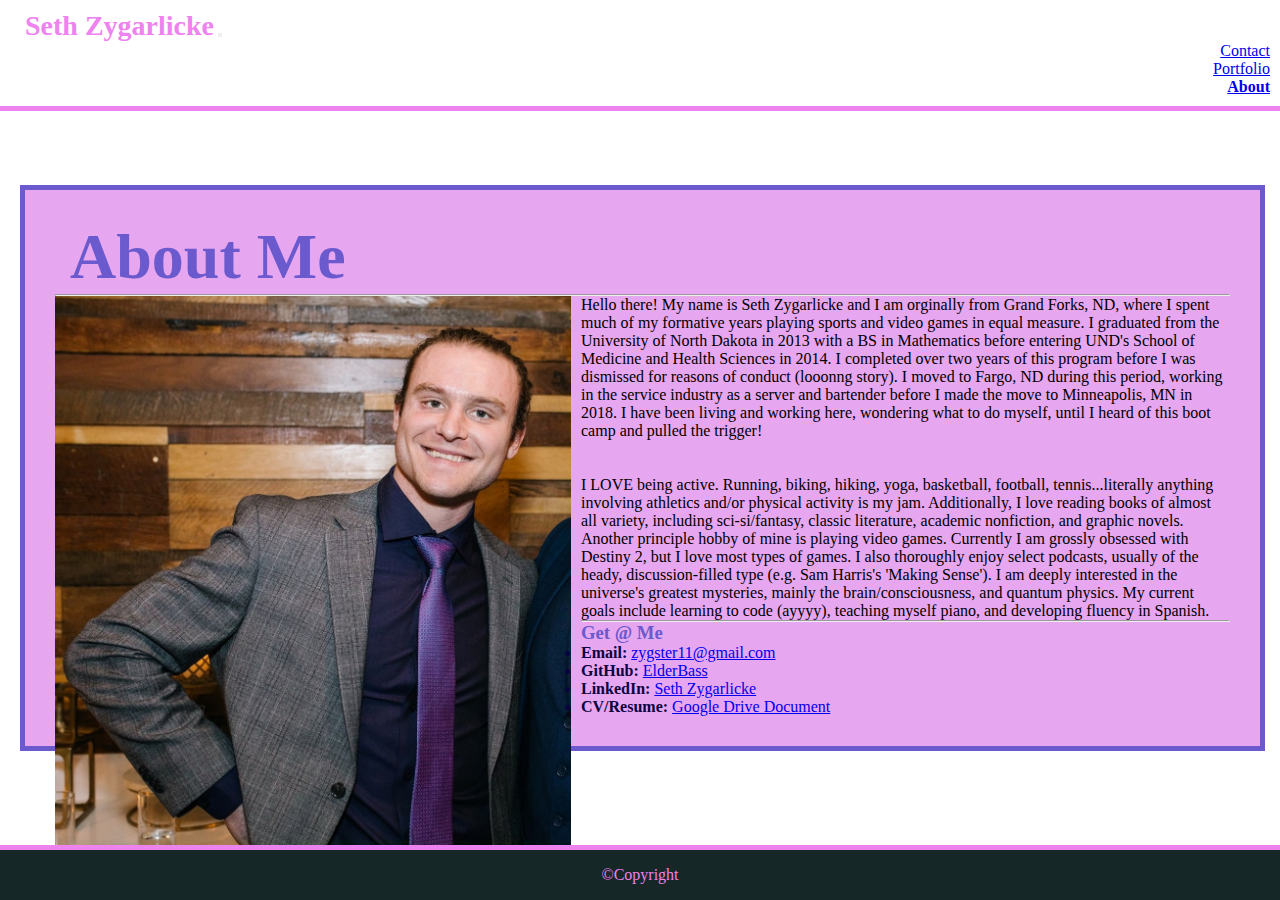
<file: index.html>
<!DOCTYPE html>
<html lang="en">

<head>
    <meta charset="UTF-8">
    <meta name="viewport" content="width=device-width, initial-scale=1.0">
    <title>Responsiveness Portfolio</title>
    <link rel='stylesheet' href='https://cdn.jsdelivr.net/npm/bootstrap@4.5.3/dist/css/bootstrap.min.css' integrity='sha384-TX8t27EcRE3e/ihU7zmQxVncDAy5uIKz4rEkgIXeMed4M0jlfIDPvg6uqKI2xXr2' crossorigin='anonymous'>
    <script src='https://code.jquery.com/jquery-3.5.1.slim.min.js' integrity='sha384-DfXdz2htPH0lsSSs5nCTpuj/zy4C+OGpamoFVy38MVBnE+IbbVYUew+OrCXaRkfj' crossorigin='anonymous'></script>
    <script src='https://cdn.jsdelivr.net/npm/bootstrap@4.5.3/dist/js/bootstrap.bundle.min.js' integrity='sha384-ho+j7jyWK8fNQe+A12Hb8AhRq26LrZ/JpcUGGOn+Y7RsweNrtN/tE3MoK7ZeZDyx' crossorigin='anonymous'></script>
    <link rel="stylesheet" href="style.css">
    <!--above scripts borrowed from Bootstrap-->

</head>

<body>
    <!--Started with following navbar. I have it at "navbar-expand" for large screens, so you can see the listed items written out
            but for md and sm screens, I had to add the "navbar-collapse". I also added my own class, "myNavbar" to further customize it in CSS -->
    <nav class="navbar navbar-expand-lg navbar-collapse-md navbar-collapse-sm navbar-dark bg-dark myNavbar">

        <span class="navbar-brand mb-1" id="mySpan">Seth Zygarlicke</span>
        <!--Added "mySpan" id to Customize text further in CSS-->

        <!--This text is just straight from Bootstrap. No modifications required. It dictates the collapse button that shows up when the screen size is md or smaller.-->
        <button class="navbar-toggler" type="button" data-toggle="collapse" data-target="#navbarSupportedContent" aria-controls="navbarSupportedContent" aria-expanded="false" aria-label="Toggle navigation">
            <span class="navbar-toggler-icon"></span> 
        </button>

        <!--This is coding for the listed, collapsable links in the Navbar-->
        <div class="collapse navbar-collapse" id="navbarSupportedContent">
            <ul class="nav navbar-nav navbar-right ml-auto">
                <!--Had to switch to ml-auto in order to right align the list in the navbar-->
                <li class="nav-item">
                    <a class="nav-link" href="contact.html">Contact</a>
                    <!--I made links for these navigation items to other pages in this repository-->
                </li>
                <li class="nav-item">
                    <a class="nav-link" href="portfolio.html">Portfolio</a>
                </li>
                <li class="nav-item">
                    <a class="nav-link" href="#"><strong>About</strong></a>
                    <!--Bolded this item to indicate that it is the currently selected page. Its link is a # so it will return right to this page-->
                </li>
            </ul>
        </div>
    </nav>
    <br>
    <!--Added empty spaces to create space between Navbar and main content-->
    <br>
    <br>
    <div class="row">
        <!--In order to closely replicate the sample images, I decided to make the whole page one row, then divide it up into columns based on the screen size
                            as indicated below. So for lg screens, I created one column that's 75% of the screen (col-lg-8) that contains the main container of the page, 
                            and the other 25% column being empty space. For md screens, I again had two columns, the one with the container being 67% of the page (col-md-9), 
                            while the empty column is 33%. For small screens, I had the column take up the entire width of the screen (col-sm-12)  -->
        <div class="col-lg-8 col-md-9 col-sm-12 col-xs-12">

            <!--This is the container that holds the main content of this page. I added my own class "contentContainer" to customize further in CSS.-->
            <div class="container contentContainer">
                <!--This is the first row in my main container, which holds only my header. Added another class 'containerHeader' in order to customize my header text-->
                <div class="row containerHeader">
                    <!--I had this column take up the entire width of container on all screen sizes.-->
                    <div class="col-lg-12 col-md-12 col-sm-12">
                        <h1><strong>About Me</strong></h1>
                    </div>
                </div>
                <hr>
                <!--This line helps separate the header from the following content.-->

                <!--This is my second row in the container, again consisting of only one column on all screen sizes.-->
                <div class="row">
                    <div class="col-lg-12 col-md-12 col-sm-12 col-xs-12">
                        <!--Started this information block of text with an image of myself, found in the myImages folder. Created an id for customization and a descriptive alt tag.-->
                        <img src="./Assets\myImages\Photo-Of-Seth.png" id="sethPhoto" alt="Photo of Seth">
                        <p>Hello there! My name is Seth Zygarlicke and I am orginally from Grand Forks, ND, where I spent much of my formative years playing sports and video games in equal measure. I graduated from the University of North Dakota in 2013
                            with a BS in Mathematics before entering UND's School of Medicine and Health Sciences in 2014. I completed over two years of this program before I was dismissed for reasons of conduct (looonng story). I moved to Fargo, ND during
                            this period, working in the service industry as a server and bartender before I made the move to Minneapolis, MN in 2018. I have been living and working here, wondering what to do myself, until I heard of this boot camp and
                            pulled the trigger!
                            <br> <br> <br>
                            <!--Empty space to break up blocks of text.-->
                            I LOVE being active. Running, biking, hiking, yoga, basketball, football, tennis...literally anything involving athletics and/or physical activity is my jam. Additionally, I love reading books of almost all variety, including sci-si/fantasy, classic literature,
                            academic nonfiction, and graphic novels. Another principle hobby of mine is playing video games. Currently I am grossly obsessed with Destiny 2, but I love most types of games. I also thoroughly enjoy select podcasts, usually
                            of the heady, discussion-filled type (e.g. Sam Harris's 'Making Sense'). I am deeply interested in the universe's greatest mysteries, mainly the brain/consciousness, and quantum physics. My current goals include learning to
                            code (ayyyy), teaching myself piano, and developing fluency in Spanish.
                        </p>
                    </div>

                </div>
                <hr>
                <!--This third row in the content container holds info/link for my three main social outlets. Bear in my I rarely use social media, but game HARD on Xbox One.-->
                <div class="row">
                    <!--This row, again, contains one column spanning the entire width of the container on all screens.-->
                    <div class="col-lg-12 col-md-12 col-sm-12 col-xs-12">
                        <h3><strong>Get @ Me</strong></h3>
                        <ul class="getAtMe">
                            <!--Added class 'getAtMe' to customize color for the following list.-->
                            <li><strong>Email:   </strong> <a href='mailto:zygster11@gmail.com'>zygster11@gmail.com</a></li>
                            <li><strong>GitHub:   </strong> <a href="https://github.com/ElderBass" target="_blank">ElderBass</a></li>
                            <li><strong>LinkedIn:   </strong> <a href="https://www.linkedin.com/in/seth-zygarlicke-29a76b174/" target="_blank">Seth Zygarlicke</a></li>
                            <li><strong>CV/Resume:  </strong> <a href="https://docs.google.com/document/d/11MnIVvpg2wUXSmUTuPD2VRZYtHtnLF9xeeuFIVFh6B4/edit?usp=sharing" target="_blank">Google Drive Document</a></li>
                        </ul>
                    </div>
                </div>
            </div>
            <br>
            <br>
            <!--Some empty space to divide container from footer-->
            <br>
            <br>
        </div>
    </div>


    <footer>&#169;Copyright</footer>
    <!-- the '&#169;' is the symbol for Copyright, as seen on the actual webpage.-->
</body>

</html>
</file>
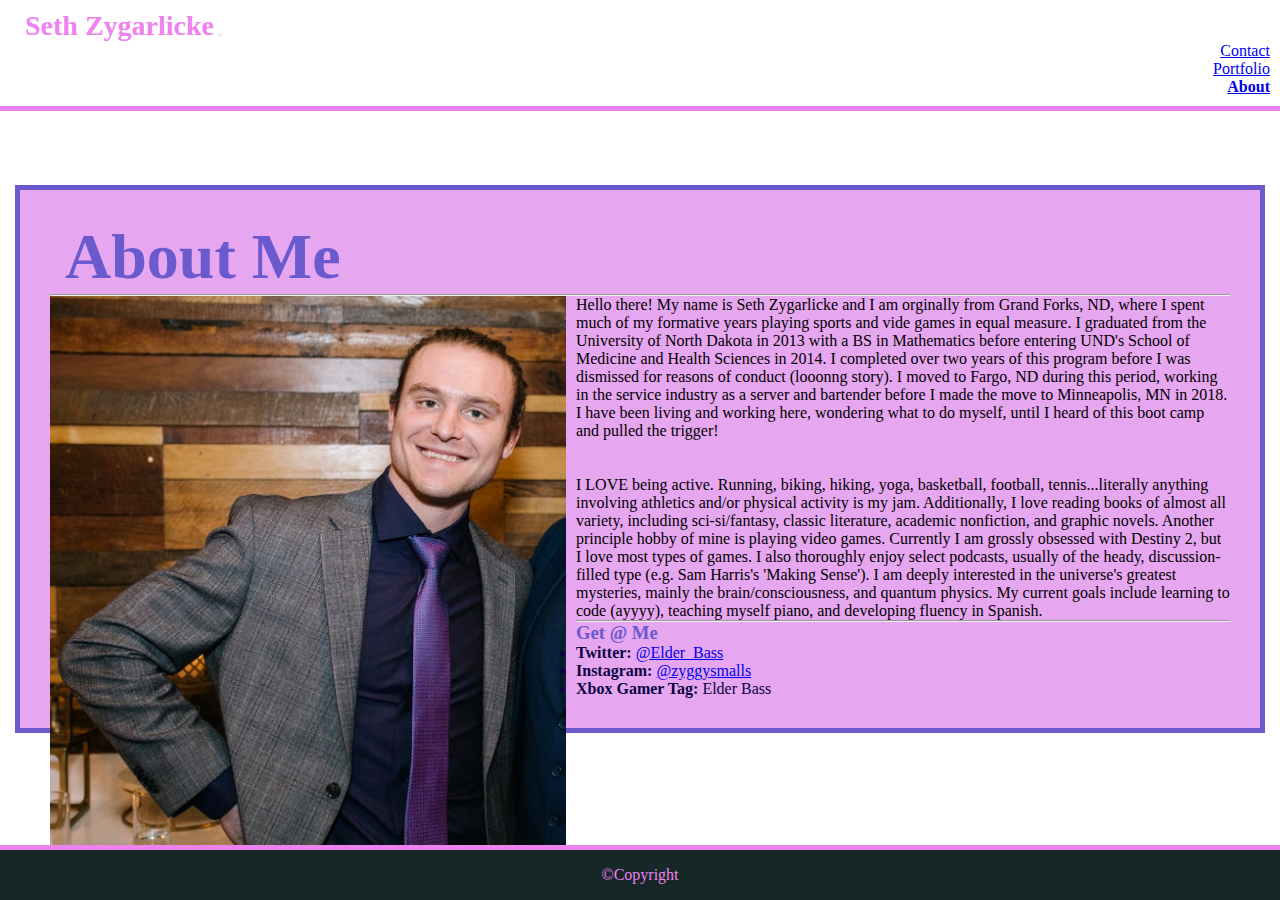
<file: 02-Homework/index.html>
<!DOCTYPE html>
<html lang="en">
<head>
    <meta charset="UTF-8">
    <meta name="viewport" content="width=device-width, initial-scale=1.0">
    <title>Responsiveness Portfolio</title>
    <link rel='stylesheet' href='https://cdn.jsdelivr.net/npm/bootstrap@4.5.3/dist/css/bootstrap.min.css' integrity='sha384-TX8t27EcRE3e/ihU7zmQxVncDAy5uIKz4rEkgIXeMed4M0jlfIDPvg6uqKI2xXr2' crossorigin='anonymous'>
    <script src='https://code.jquery.com/jquery-3.5.1.slim.min.js' integrity='sha384-DfXdz2htPH0lsSSs5nCTpuj/zy4C+OGpamoFVy38MVBnE+IbbVYUew+OrCXaRkfj' crossorigin='anonymous'></script>
    <script src='https://cdn.jsdelivr.net/npm/bootstrap@4.5.3/dist/js/bootstrap.bundle.min.js' integrity='sha384-ho+j7jyWK8fNQe+A12Hb8AhRq26LrZ/JpcUGGOn+Y7RsweNrtN/tE3MoK7ZeZDyx' crossorigin='anonymous'></script>
    <link rel="stylesheet" href="style.css"> <!--above scripts borrowed from Bootstrap-->

</head>
<body> <!--Started with following navbar. I have it at "navbar-expand" for large screens, so you can see the listed items written out
            but for md and sm screens, I had to add the "navbar-collapse". I also added my own class, "myNavbar" to further customize it in CSS -->
    <nav class="navbar navbar-expand-lg navbar-collapse-md navbar-collapse-sm navbar-dark bg-dark myNavbar">

        <span class="navbar-brand mb-1" id="mySpan">Seth Zygarlicke</span> <!--Added "mySpan" id to Customize text further in CSS-->

        <!--This text is just straight from Bootstrap. No modifications required. It dictates the collapse button that shows up when the screen size is md or smaller.-->
        <button class="navbar-toggler" type="button" data-toggle="collapse" data-target="#navbarSupportedContent"
            aria-controls="navbarSupportedContent" aria-expanded="false" aria-label="Toggle navigation">
            <span class="navbar-toggler-icon"></span> 
        </button>
        
        <!--This is coding for the listed, collapsable links in the Navbar-->
        <div class="collapse navbar-collapse" id="navbarSupportedContent"> 
            <ul class="nav navbar-nav navbar-right ml-auto"> <!--Had to switch to ml-auto in order to right align the list in the navbar-->
              <li class="nav-item">
                <a class="nav-link" href="contact.html">Contact</a>  <!--I made links for these navigation items to other pages in this repository-->
              </li>
              <li class="nav-item">
                <a class="nav-link" href="portfolio.html">Portfolio</a>
              </li>
              <li class="nav-item">
                <a class="nav-link" href="#"><strong>About</strong></a> <!--Bolded this item to indicate that it is the currently selected page. Its link is a # so it will return right to this page-->
              </li>
            </ul>
        </div>
    </nav>
    <br> <!--Added empty spaces to create space between Navbar and main content-->
    <br>
    <br>
    <div class="row"> <!--In order to closely replicate the sample images, I decided to make the whole page one row, then divide it up into columns based on the screen size
                            as indicated below. So for lg screens, I created one column that's 75% of the screen (col-lg-8) that contains the main container of the page, 
                            and the other 25% column being empty space. For md screens, I again had two columns, the one with the container being 67% of the page (col-md-9), 
                            while the empty column is 33%. For small screens, I had the column take up the entire width of the screen (col-sm-12)  -->
        <div class="col-lg-8 col-md-9 col-sm-12 col-xs-12">

            <!--This is the container that holds the main content of this page. I added my own class "contentContainer" to customize further in CSS.-->
            <div class="container contentContainer"> 
                <!--This is the first row in my main container, which holds only my header. Added another class 'containerHeader' in order to customize my header text-->
                <div class="row containerHeader"> 
                    <!--I had this column take up the entire width of container on all screen sizes.-->
                    <div class="col-lg-12 col-md-12 col-sm-12"> 
                        <h1><strong>About Me</strong></h1>
                    </div>
                </div>
                <hr> <!--This line helps separate the header from the following content.-->

                <!--This is my second row in the container, again consisting of only one column on all screen sizes.-->
                <div class="row">
                    <div class="col-lg-12 col-md-12 col-sm-12 col-xs-12">
                        <!--Started this information block of text with an image of myself, found in the myImages folder. Created an id for customization and a descriptive alt tag.-->
                        <img src="../02-Homework\Assets\Images\myImages\Photo-Of-Seth.png" id="sethPhoto" alt="Photo of Seth">
                        <p>Hello there! My name is Seth Zygarlicke and I am orginally from Grand Forks, ND, where I spent much of my formative years playing sports and vide games in equal measure.
                            I graduated from the University of North Dakota in 2013 with a BS in Mathematics before entering UND's School of Medicine and Health Sciences in 2014. I completed over two years
                            of this program before I was dismissed for reasons of conduct (looonng story). I moved to Fargo, ND during this period, working in the service industry as a server and bartender
                            before I made the move to Minneapolis, MN in 2018. I have been living and working here, wondering what to do myself, until I heard of this boot camp and pulled the trigger!
                            <br> <br> <br> <!--Empty space to break up blocks of text.-->
                            I LOVE being active. Running, biking, hiking, yoga, basketball, football, tennis...literally anything involving athletics and/or physical activity is my jam. Additionally, I love reading books
                            of almost all variety, including sci-si/fantasy, classic literature, academic nonfiction, and graphic novels. Another principle hobby of mine is playing video games. Currently I am grossly obsessed with Destiny 2, but I love most types of games. 
                            I also thoroughly enjoy select podcasts, usually of the heady, discussion-filled type (e.g. Sam Harris's 'Making Sense'). I am deeply interested in the universe's greatest mysteries, mainly the brain/consciousness, and quantum physics. 
                            My current goals include learning to code (ayyyy), teaching myself piano, and developing fluency in Spanish. 
                        </p>
                    </div>
                 
                </div>
                <hr>
                <!--This third row in the content container holds info/link for my three main social outlets. Bear in my I rarely use social media, but game HARD on Xbox One.-->
                <div class="row"> <!--This row, again, contains one column spanning the entire width of the container on all screens.-->
                    <div class="col-lg-12 col-md-12 col-sm-12 col-xs-12">
                        <h3><strong>Get @ Me</strong></h3>
                        <ul class="getAtMe"> <!--Added class 'getAtMe' to customize color for the following list.-->
                            <li><strong>Twitter:</strong>   <a href="https://twitter.com/Elder_Bass" target="_blank">@Elder_Bass</a></li>
                            <li><strong>Instagram:</strong>   <a href="https://www.instagram.com/zyggysmalls/" target="_blank">@zyggysmalls</a></li>
                            <li><strong>Xbox Gamer Tag:</strong>    Elder Bass</li>
                        </ul>
                    </div>
                </div>
            </div>
            <br>
            <br> <!--Some empty space to divide container from footer-->
            <br>
            <br>
        </div>
    </div>
    
    
    <footer>&#169;Copyright</footer> <!-- the '&#169;' is the symbol for Copyright, as seen on the actual webpage.-->
</body>

</html>
</file>
<file: style.css>
* {
    /*This was part of our other homework sooo I kept it. I'm not entirely sure it needs to be here.*/
    box-sizing: border-box;
    padding: 0;
    margin: 0;
}

body {
    /*I kept getting these horizontal scroll bars for some reason, and Google said this overflow-x: hidden; is how you get rid of them.*/
    overflow-x: hidden;
    /*My background image for the body of my page, taken from the URL on the interwebz. */
    background-image: url("https://time.com/wp-content/uploads/2017/10/229-westerlund-21.jpg?w=2000");
}

.myNavbar {
    /*Extra styling for my Navbar. Added a bottom border line that matches the footer. */
    padding: 10px;
    border-bottom: violet solid 5px;
    width: 100%;
}

.nav-item {
    /*This class is for the list of items in my Navbar - Contact, About, and Portfolio. I just made sure
                to align them on the right side when one opens the collapsed dropdown. */
    text-align: right;
}


/*This is the id I set for the span element in my Navbar. I styled it how I wanted it. */

#mySpan {
    color: violet;
    margin-left: 15px;
    font-family: 'Times New Roman', Times, serif;
    font-size: 28px;
    font-weight: 900;
    /*background-color: slateblue;*/
    /*I understand the sample photos had a background color around my name, however I 
                                        personally thought that looked tacky so I omitted it. But I'm demonstrating I know the command.*/
}


/*The styling for my main content container in all of the different sites. */

.contentContainer {
    background: rgb(231, 166, 240);
    margin: 20px 15px 20px 20px;
    padding: 30px;
    border: slateblue solid 5px;
    width: auto;
    /*This in particular makes the container size scale with the size of the screen, always leaving
                    neat margins on the left and right sides of the screen. */
}


/*The styling for my header in the main container.*/

.containerHeader {
    color: slateblue;
    font-family: 'Times New Roman', Times, serif;
}


/*The styling for the particular h1 element in my container's header. Tried to adjust he margins to look
    as close as possible to the sample photos.*/

.containerHeader h1 {
    margin-bottom: 0px;
    margin-left: 15px;
    font-size: 64px;
}


/*This is the Bootstrap class for my form inputs in the Contact page. I just messed with the margins to 
    most closesly resemble the sample images. */

.formInfo {
    margin-left: 15px;
    margin-right: 90px;
    margin-top: 5px;
}


/*My class for the submit button on the Contact page. Formatted it how I wanted.*/

.submitButton {
    background-color: slateblue;
    padding: 20px;
    color: white;
    margin-bottom: 20px;
    font-size: 14px;
    font-weight: 600;
}


/*The id I created for my About Me page. I had it float left so the text would wrap around it. 
    I set the max width/height at 60% so that the image would scale down with smaller screen sizes and fit the container.*/

#sethPhoto {
    max-width: 60%;
    max-height: 60%;
    float: left;
    margin-right: 10px;
}

#portfolio {
    text-align: center;
}


/*The id I made for all of the pictures in my Portfolio page. I experimented with the max heights/widths to try and make
the pictures look nice and orderly, and also scale with the container size. */

#portfolioPics {
    width: 90%;
    margin: 10px 15px 10px 15px;
}


/*The h3 tag inside my About Me page, third row, styled as desired.*/

h3 {
    color: slateblue;
    margin-left: 15px;
}


/*The class I made for my social media info, styled as desired. */

.getAtMe {
    color: rgb(11, 3, 65);
    margin-left: 15px;
}


/*The footer, which I made "sticky" using the combination of position:fixed; left: 0; and bottom: 0; properties. */

footer {
    line-height: 50px;
    color: violet;
    background-color: rgb(22, 39, 39);
    text-align: center;
    position: fixed;
    left: 0;
    bottom: 0;
    width: 100%;
    border-top: violet 5px solid;
}
</file>
<file: 02-Homework/style.css>
* { /*This was part of our other homework sooo I kept it. I'm not entirely sure it needs to be here.*/
    box-sizing: border-box;
    padding: 0;
    margin: 0;
}
body {
    /*I kept getting these horizontal scroll bars for some reason, and Google said this overflow-x: hidden; is how you get rid of them.*/
    overflow-x: hidden; 
     /*My background image for the body of my page, taken from the URL on the interwebz. */                   
    background-image: url("https://time.com/wp-content/uploads/2017/10/229-westerlund-21.jpg?w=2000");
}    

.myNavbar { /*Extra styling for my Navbar. Added a bottom border line that matches the footer. */
    padding: 10px;
    border-bottom: violet solid 5px;
    width: 100%;
}
.nav-item { /*This class is for the list of items in my Navbar - Contact, About, and Portfolio. I just made sure
                to align them on the right side when one opens the collapsed dropdown. */
    text-align: right;
}

/*This is the id I set for the span element in my Navbar. I styled it how I wanted it. */
#mySpan {
    color: violet;
    margin-left: 15px;
    font-family: 'Times New Roman', Times, serif;
    font-size: 28px;
    font-weight: 900;
    /*background-color: slateblue;*/  /*I understand the sample photos had a background color around my name, however I 
                                        personally thought that looked tacky so I omitted it. But I'm demonstrating I know the command.*/
}

/*The styling for my main content container in all of the different sites. */
.contentContainer {
    background: rgb(231, 166, 240);
    margin: 20px 15px 20px 15px;
    padding:30px;
    border: slateblue solid 5px;
    width: auto; /*This in particular makes the container size scale with the size of the screen, always leaving
                    neat margins on the left and right sides of the screen. */
   

}

/*The styling for my header in the main container.*/
.containerHeader {
    color:slateblue;
    font-family:'Times New Roman', Times, serif;
     
}
/*The styling for the particular h1 element in my container's header. Tried to adjust he margins to look
    as close as possible to the sample photos.*/
.containerHeader h1 {
    margin-bottom: 0px;
    margin-left: 15px;
    font-size: 64px;
}

/*This is the Bootstrap class for my form inputs in the Contact page. I just messed with the margins to 
    most closesly resemble the sample images. */
.formInfo
 {
    margin-left:15px;
    margin-right: 90px;
    margin-top: 5px;
}

/*My class for the submit button on the Contact page. Formatted it how I wanted.*/
.submitButton{
    background-color: slateblue;
    padding: 20px;
    color: white;
    margin-bottom: 20px;
    font-size: 14px;
    font-weight: 600;
}

/*The id I created for my About Me page. I had it float left so the text would wrap around it. 
    I set the max width/height at 60% so that the image would scale down with smaller screen sizes and fit the container.*/
#sethPhoto {
    max-width: 60%;
    max-height: 60%;
    float: left;
    margin-right: 10px;
}

/*The id I made for all of the pictures in my Portfolio page. I experimented with the max heights/widths to try and make
the pictures look nice and orderly, and also scale with the container size. */
#portfolioPics {
    max-width: 90%;
    max-height: 90%;
    margin: 10px 15px 10px 15px;
}

/*The h3 tag inside my About Me page, third row, styled as desired.*/
h3 {
    color:slateblue;
    margin-left: 15px;
}

/*The class I made for my social media info, styled as desired. */
.getAtMe {
    color: rgb(11, 3, 65);
    margin-left: 15px;

}

/*The footer, which I made "sticky" using the combination of position:fixed; left: 0; and bottom: 0; properties. */
footer {
    line-height: 50px;
    color: violet;
    background-color: rgb(22, 39, 39);
    text-align:center;
    position: fixed;
    left: 0;
    bottom: 0;
    width: 100%;
    border-top:violet 5px solid;
}
</file>
